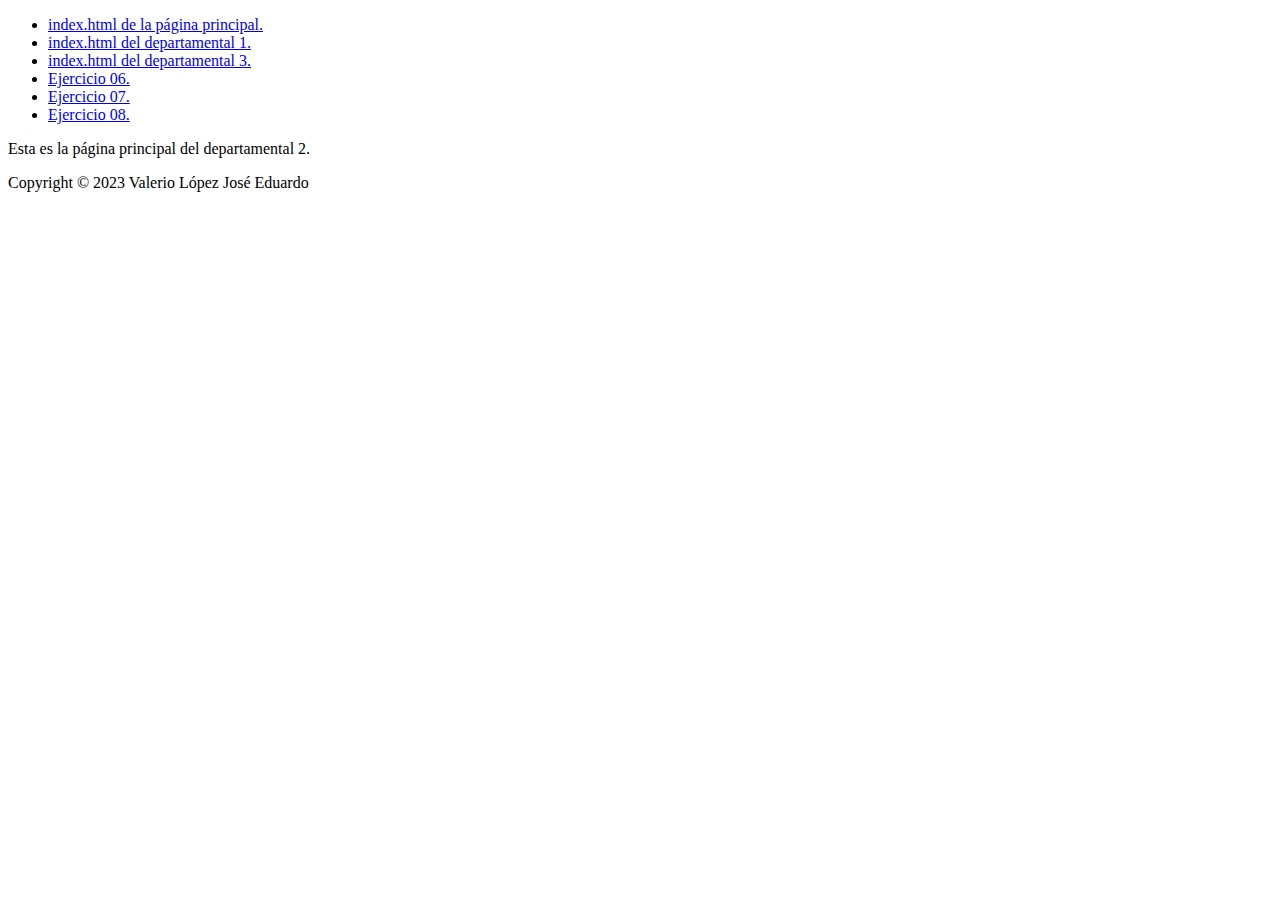
<file: departamental2/index.html>
<!DOCTYPE html>
<html lang="es">
    <head>
        <title>Página principal del departamental 2.</title>
    </head>
    <body>
        <header>
            <nav>
                <ul>
                    <li><a href="../index.html">index.html de la página principal.</a></li>
                    <li><a href="../departamental1/index.html">index.html del departamental 1.</a></li>
                    <li><a href="../departamental3/index.html">index.html del departamental 3.</a></li>
                    <li><a href="eje-jevl-06.html">Ejercicio 06.</a></li>
                    <li><a href="eje-jevl-07.html">Ejercicio 07.</a></li>
                    <li><a href="eje-jevl-08.html">Ejercicio 08.</a></li>
                </ul>
            </nav>
        </header>
        <main>
            <p>Esta es la página principal del departamental 2.</p>
        </main>
        <footer>
            <p>Copyright &copy; 2023 Valerio López José Eduardo</p>
        </footer>
    </body>

</html>
</file>
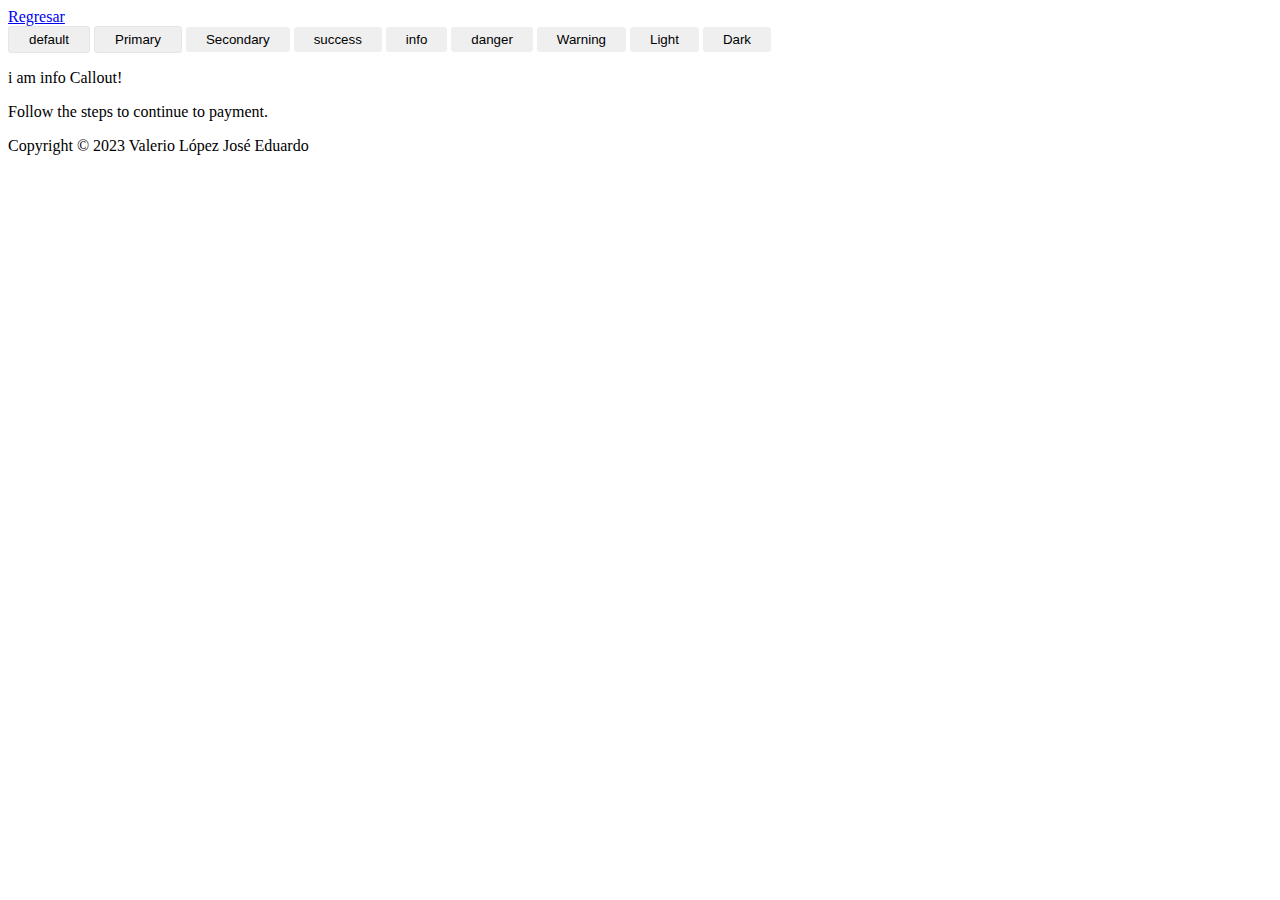
<file: departamental2/eje-jevl-06.html>
<!DOCTYPE html>
<html lang="en">
<head>
    <meta charset="UTF-8">
    <meta http-equiv="X-UA-Compatible" content="IE=edge">
    <meta name="viewport" content="width=device-width, initial-scale=1.0">
    <title>Ejercicio_06 - botones CSS</title>
    <link rel="stylesheet" href="css/eje-jevl-06.css">
</head>
<body>
    <header>
        <nav>
            <li><a href="index.html">Regresar</a></li>
        </nav>
    </header>
  <main>
    <section>
        <form>
        <input class="boton default" type="button" value="default"  id="Boton-default">
        <input class="boton primary" type="button" value="Primary" id="button-primary">
        <input class="boton" type="button" value="Secondary" id="button-secondary">
        <input class="boton" type="button" value="success" id="boton.success">
        <input class="boton" type="button" value="info" id="boton-info">
        <input class="boton" type="button" value="danger" id="boton-danger">
        <input class="boton" type="button" value="Warning" id="boton-warning">
        <input class="boton" type="button" value="Light" id="boton-light">
        <input class="boton" type="button" value="Dark" id="boton-dark">
    </form>

    <div class="classDivAzul">
        <p class="classLetrasNegrita"> i am info Callout!</p>
        <p>Follow the steps to continue to payment. </p>
    </div>

</section>
  </main>

    <footer>
        <p>Copyright &copy; 2023 Valerio López José Eduardo</p>
    </footer>
</body>
</html>
</file>
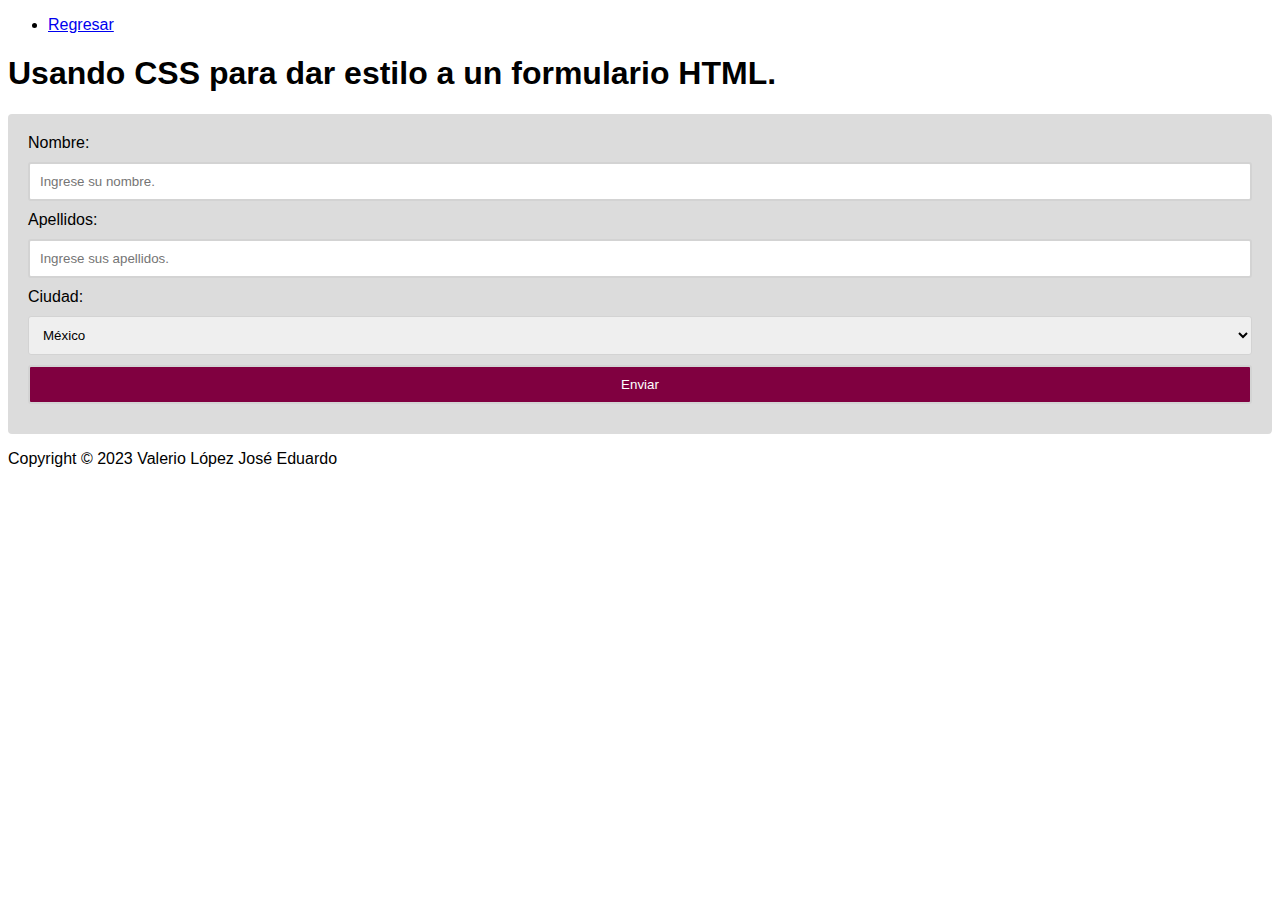
<file: departamental2/eje-jevl-07.html>
<!DOCTYPE html>
<html lang="en">
<head>
    <meta charset="UTF-8">
    <meta http-equiv="X-UA-Compatible" content="IE=edge">
    <meta name="viewport" content="width=device-width, initial-scale=1.0">
    <link rel="stylesheet" href="css/eje-jevl-07.css">
    <title>Ejercicio_07 - Divs y algo más</title>
</head>
<body>
    <header>
        <nav>
           <ul>
            <li><a href="index.html">Regresar</a></li>
           </ul>
        </nav>
    </header>
    <h1>Usando CSS para dar estilo a un formulario HTML.</h1>
    <main>
        <section>
            <!--Un div es una caja / contenedor-->
            <div id="div-formulario">
                <form>
                    <label for="nombre">Nombre:</label>
                    <input type="text" id="nombre" placeholder="Ingrese su nombre."></td>
                    <label for="aoellidos">Apellidos:</label>
                    <input type="text" id="apellidos" placeholder="Ingrese sus apellidos."></td>
                    <label for="ciudad">Ciudad:</label>
                    <select id="Ciudad">
                        <option value="1">México</option>
                        <option value="2">Estados Unidos</option>
                        <option value="3">Canada</option>
                    </select>
                    <input type="submit" value="Enviar" id="btn-enviar">
                </form>


            </div>


        </section>

    </main>




    <footer>
        <p>Copyright &copy; 2023 Valerio López José Eduardo</p>
    </footer>
</body>
</html>
</file>
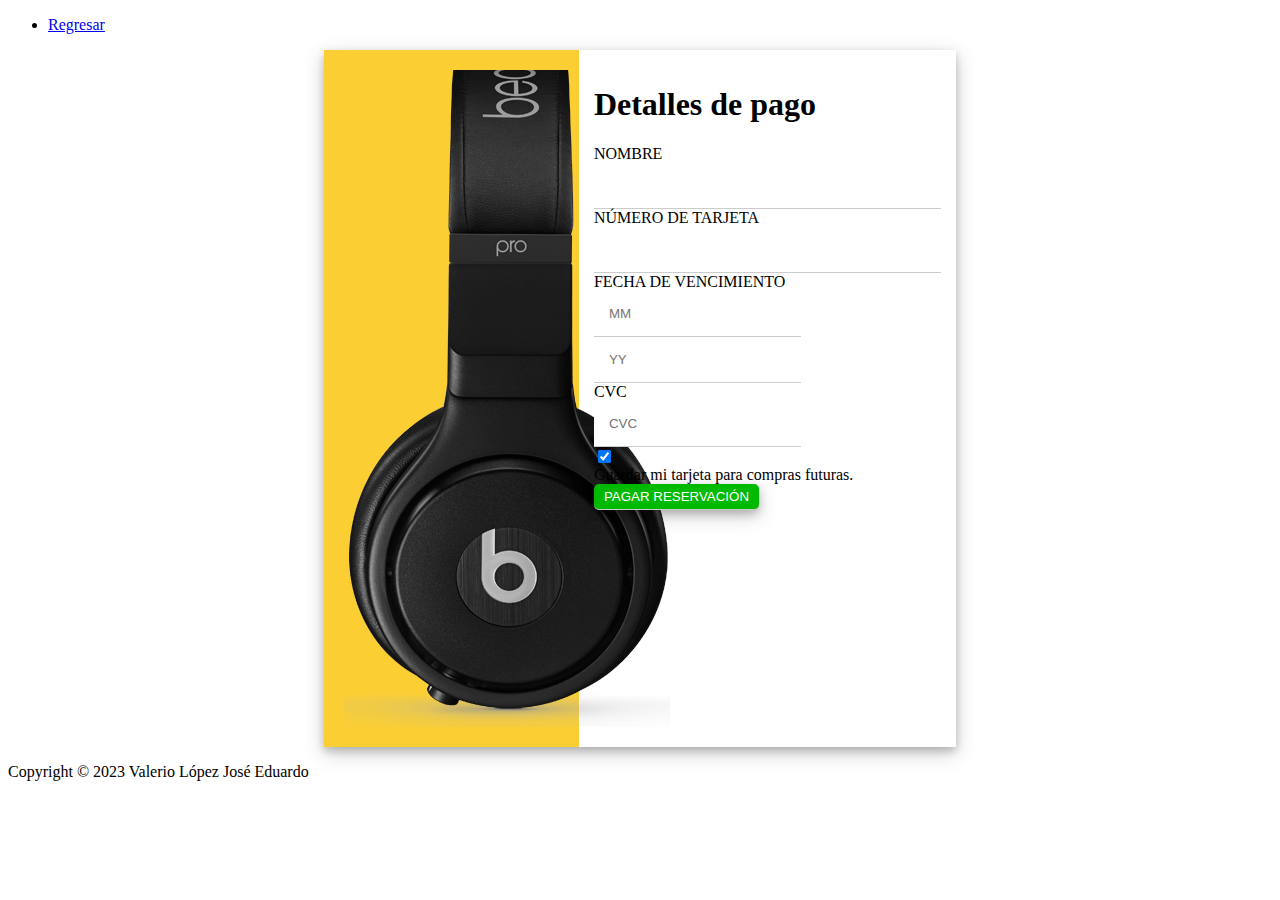
<file: departamental2/eje-jevl-08.html>
<!DOCTYPE html>
<html lang="en">
<head>
    <meta charset="UTF-8">
    <meta http-equiv="X-UA-Compatible" content="IE=edge">
    <meta name="viewport" content="width=device-width, initial-scale=1.0">
    <link rel="stylesheet" href="css/eje-jevl-08.css">
    <title>Ejercicio 08: Divs con Flexbox</title>
</head>
<body>
    <header>
        <nav>
           <ul>
            <li><a href="index.html">Regresar</a></li>
           </ul>
        </nav>
    </header>
    <main>
        <section>
            <div id="div-container">
                <div id="div-image">
                    <img src="imagenes/audifonos-ok.png" id="img-audifonos">

                </div>
                <div id="div-form">
                    <h1 >Detalles de pago </h1>
                   <form>
                        <label for="nombre">NOMBRE</label>
                        <input class="text-100" type="text" id="nombre"  name="nombre">
                        <label for="tarjeta">NÚMERO DE TARJETA</label>
                        <input class="text-100" type="text" id="tarjeta"  name="nombre">
                        <label for="mes">FECHA DE VENCIMIENTO</label>
                        <input type="text" id="mes" placeholder="MM"  name="nombre">
                        <input type="text" id="anio" placeholder="YY"  name="nombre">
                        <label for="cvc">CVC</label>
                        <input type="text" id="cvv" placeholder="CVC"  name="nombre">
                        <input type="checkbox" id="guardas-tarjeta" checked >
                        <label for="guardar-tarjeta">Guardar mi tarjeta para compras futuras.</label>
                        <input type="submit" id="pagar-reservacion" value="PAGAR RESERVACIÓN">

                    


                   </form>


                </div>
            </div>

        </section>
    </main>









    <footer>
        <p>Copyright &copy; 2023 Valerio López José Eduardo</p>
    </footer>
</body>
</html>
</file>
<file: departamental2/css/eje-jevl-06.css>
/*por elemento diversas etiquetas*/
/*por clase .boton*/
/* por id #buton-default*/

/*definiremos una clase para afectar de manera general*/

.boton{
   /* padding: 10px;*/
    padding-left: 20px;
    padding-top: 5px;
    padding-right: 20px;
    padding-bottom: 5px;
    border-radius: 3px;
    cursor: pointer;
    border: 0px;
}

.default{
    border: 1px;
    border-style: solid;
    border-color: #E5E5E5;   
}
/*mouse pare sobre el boton*/
.default:hover{
    background-color: #E5E5E5;
}

.primary{
    border: 1px;
    border-style: solid;
    border-color: #E5E5E5;   
}
/*mouse pare sobre el boton*/
.primary:hover{
    background-color: rgb(0, 119, 255);
}
</file>
<file: departamental2/css/eje-jevl-07.css>
body{
    font-family:'Franklin Gothic Medium', 'Arial Narrow', Arial, sans-serif;
}

#div-formulario{
    background-color: gainsboro;
    padding: 20px;
    border-radius: 4px;
}

input, select{
    padding: 10px;
    display: block;
    width: 100%;
    box-sizing: border-box;
    margin-top: 10px;
    margin-bottom: 10px;
    border-radius: 3px;
    border-color: lightgray;
    border-style: solid;
}

#btn-enviar{
    background-color:#800040;
    color: white;
    border-radius: 3px;
    cursor: pointer;
}
</file>
<file: departamental2/css/eje-jevl-08.css>
#div-container{
    width: 50%;
    /*sombras*/
    box-shadow: 0 4px 8px 0 rgba(0, 0, 0, 0.2), 0 6px 20px 0 rgba(0, 0, 0, 0.19);
    /*Centrar el contenido*/
    margin: auto;
    display: flex;
}

#div-image{
    display: flex;
  justify-content: space-between;
  align-items: center;
  background-color: #fbcf34;
  padding: 20px;
    width: 34%;
}

#div-form{
    width: 66%;
    padding: 15px;
}

input{
    display: block;
    border-style: none none solid none;
    border-width: 0 0 1px 0;
    border-color: #ccc;
    padding: 15px;
}

#img-audifnos{
    width:100%;
}

.text-100{
    width: 100%;
    box-sizing: border-box;
   
}

#pagar-reservacion{
    box-shadow: 0 4px 8px 0 rgba(0, 0, 0, 0.2), 0 6px 20px 0 rgba(0, 0, 0, 0.19);
    border-radius: 5px;
    background-color: rgb(2, 185, 2);
    color: white;
    padding: 5px 10px 5px 10px;
    border-style: solid;
}

input:focus {
    border-bottom: 5px solid #fbcf34;
    outline: none;
  }

.centrado{
    text-align: center;
}
</file>
